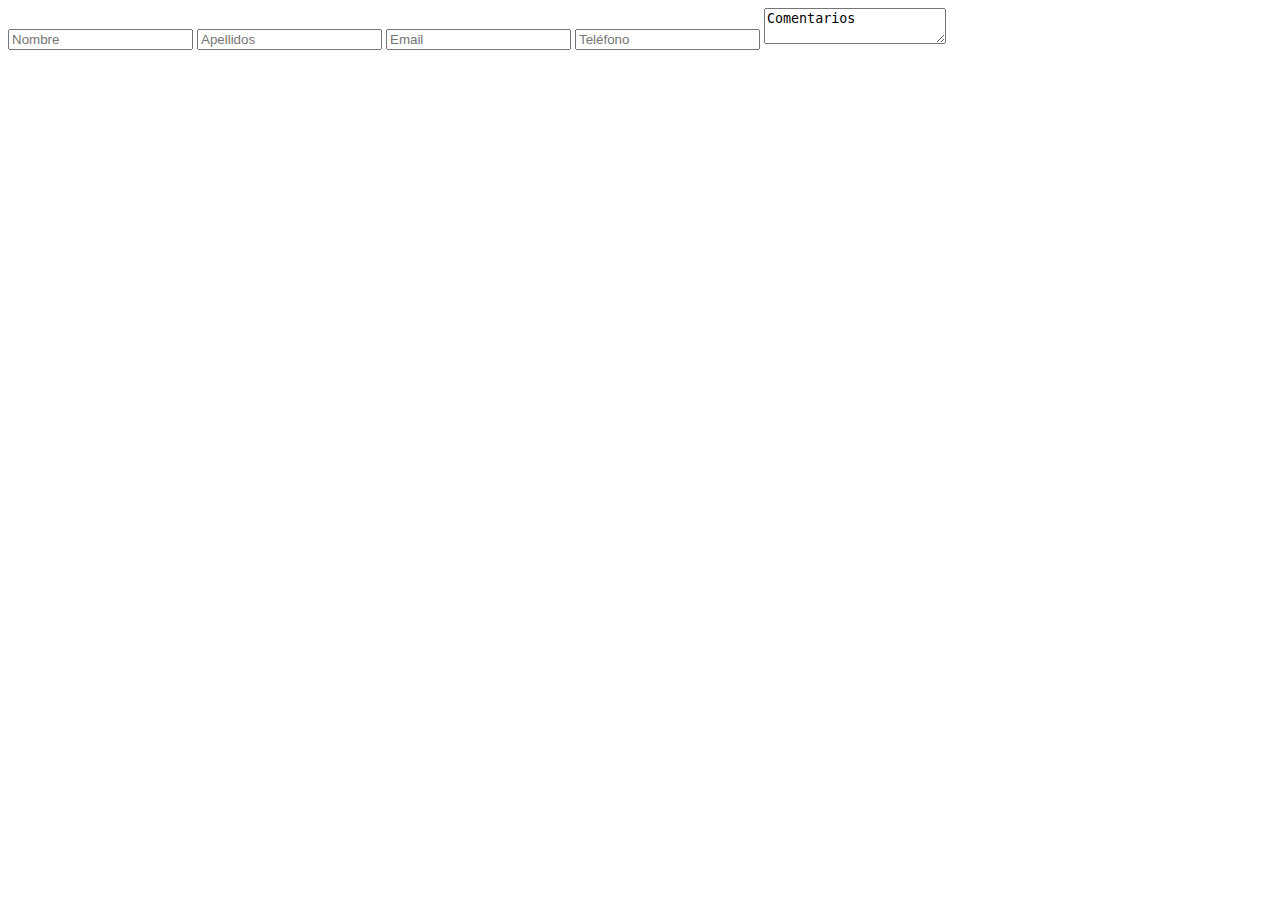
<file: contacto.html>
<!DOCTYPE html>
<html lang="en">
<head>
    <meta charset="UTF-8">
    <meta name="viewport" content="width=device-width, initial-scale=1.0">
    <title>Formulario de contacto</title>
</head>
<body>
    <form action="recogida.php" method="get">

        <label for="nombre_contacto">
            <input type="text" name="Nombre" id="nombre_contacto" placeholder="Nombre">
        </label>
        <label for="apellidos_contacto">
            <input type="text" name="Apellidos" id="apellidos_contacto" placeholder="Apellidos">
        </label>
        <label for="email_contacto">
            <input type="email" name="Email" id="email_contacto" placeholder="Email">
        </label>
        <label for="telefono_contacto">
            <input type="number" name="Teléfonon" id="telefono_contacto" placeholder="Teléfono">
        </label>
        <label for="comentario_contacto">
            <textarea name="Comentarios" id="comentario_contacto">Comentarios</textarea>
        </label>
    </form>
</body>
</html>
</file>
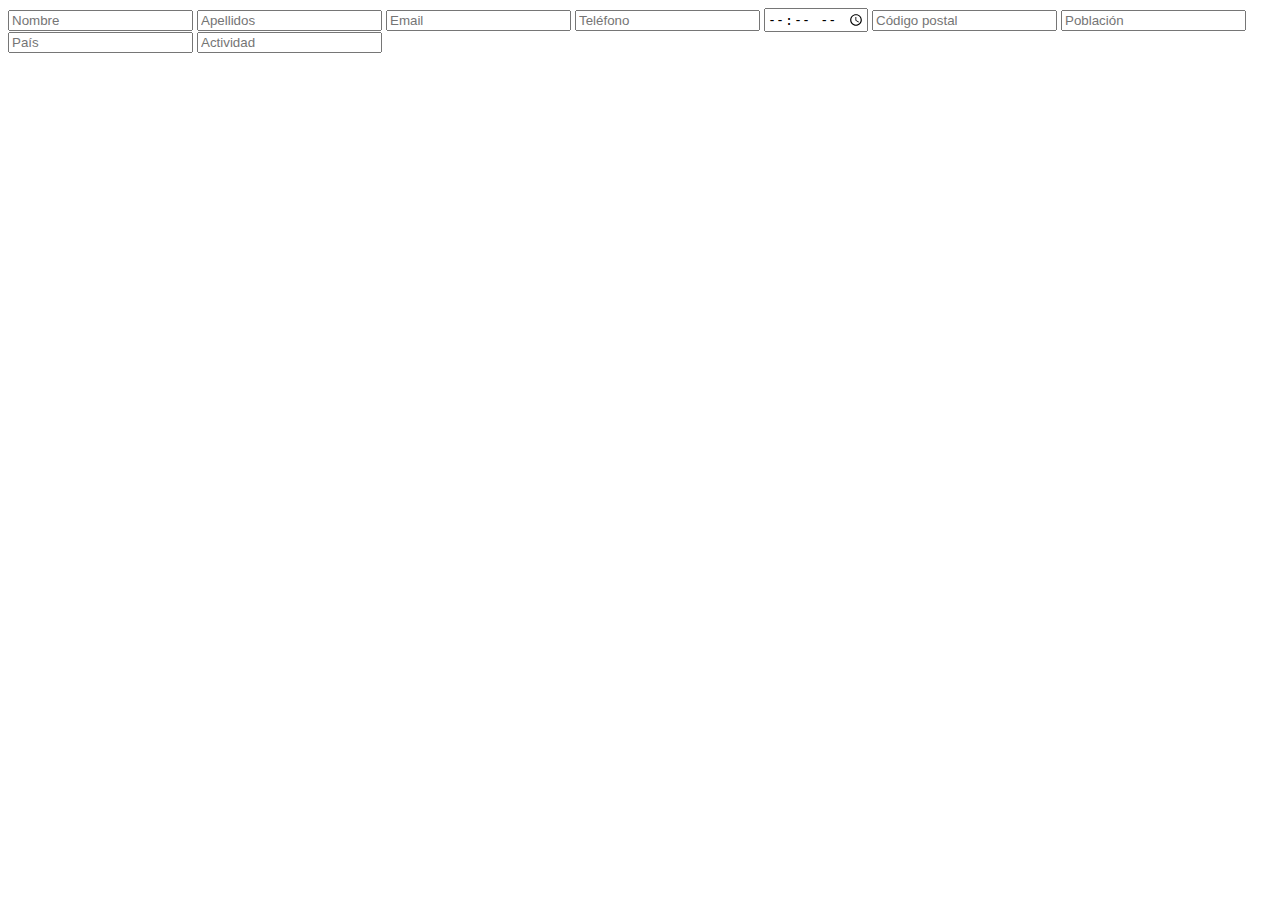
<file: inscripcion.html>
<!DOCTYPE html>
<html lang="en">
<head>
    <meta charset="UTF-8">
    <meta name="viewport" content="width=device-width, initial-scale=1.0">
    <title>Document</title>
</head>
<body>
    <form action="recogida.php" method="get">

        <label for="nombre_inscripcion">
            <input type="text" name="Nombre" id="nombre_inscripcion" placeholder="Nombre">
        </label>
        <label for="apellidos_inscripcion">
            <input type="text" name="Apellidos" id="apellidos_inscripcion" placeholder="Apellidos">
        </label>
        <label for="email_inscripcion">
            <input type="email" name="Email" id="email_inscripcion" placeholder="Email">
        </label>
        <label for="telefono_inscripcion">
            <input type="tel" name="Teléfonon" id="telefono_inscripcion" placeholder="Teléfono">
        </label>
        <label for="direccion_inscripcion">
            <input type="time" name="Dirección" id="direccion_inscripcion" placeholder="Dirección">
        </label>
        <label for="cp_inscripcion">
            <input type="number" name="Código postal" id="cp_inscripcion" placeholder="Código postal">
        </label>
        <label for="poblacion_inscripcion">
            <input type="text" name="Población" id="poblacion_inscripcion" placeholder="Población">
        </label>
        <label for="pais_inscripcion">
            <input type="text" name="pais" id="pais_inscripcion" placeholder="País">
        </label>
        <label for="actividad_inscripcion">
            <input type="text" name="Actividad" id="actividad_inscripcion" placeholder="Actividad">
        </label>
    </form>
</body>
</html>
</file>
